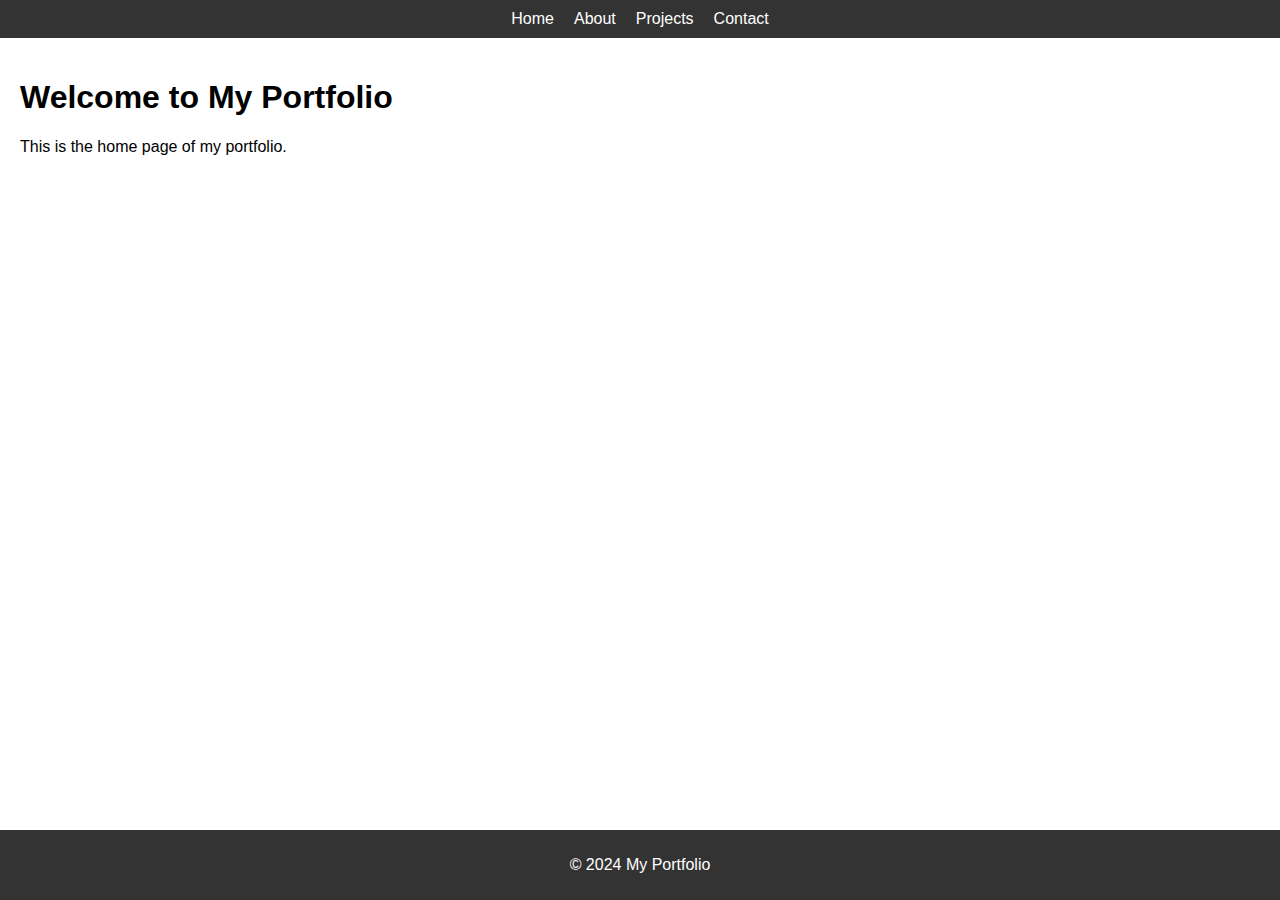
<file: index.html>
﻿<!DOCTYPE html>

<html lang="en" xmlns="http://www.w3.org/1999/xhtml">
<head>
    <meta charset="UTF-8">
    <meta name="viewport" content="width=device-width, initial-scale=1.0">
    <title>My Portfolio</title>
    <link rel="stylesheet" href="css/styles.css">
</head>
<body>
    <header>
        <nav>
            <ul>
                <li><a href="index.html">Home</a></li>
                <li><a href="about.html">About</a></li>
                <li><a href="projects.html">Projects</a></li>
                <li><a href="contact.html">Contact</a></li>
            </ul>
        </nav>
    </header>
    <main>
        <h1>Welcome to My Portfolio</h1>
        <p>This is the home page of my portfolio.</p>
    </main>
    <footer>
        <p>&copy; 2024 My Portfolio</p>
    </footer>
    <script src="js/script.js"></script>
</body>
</html>
</file>
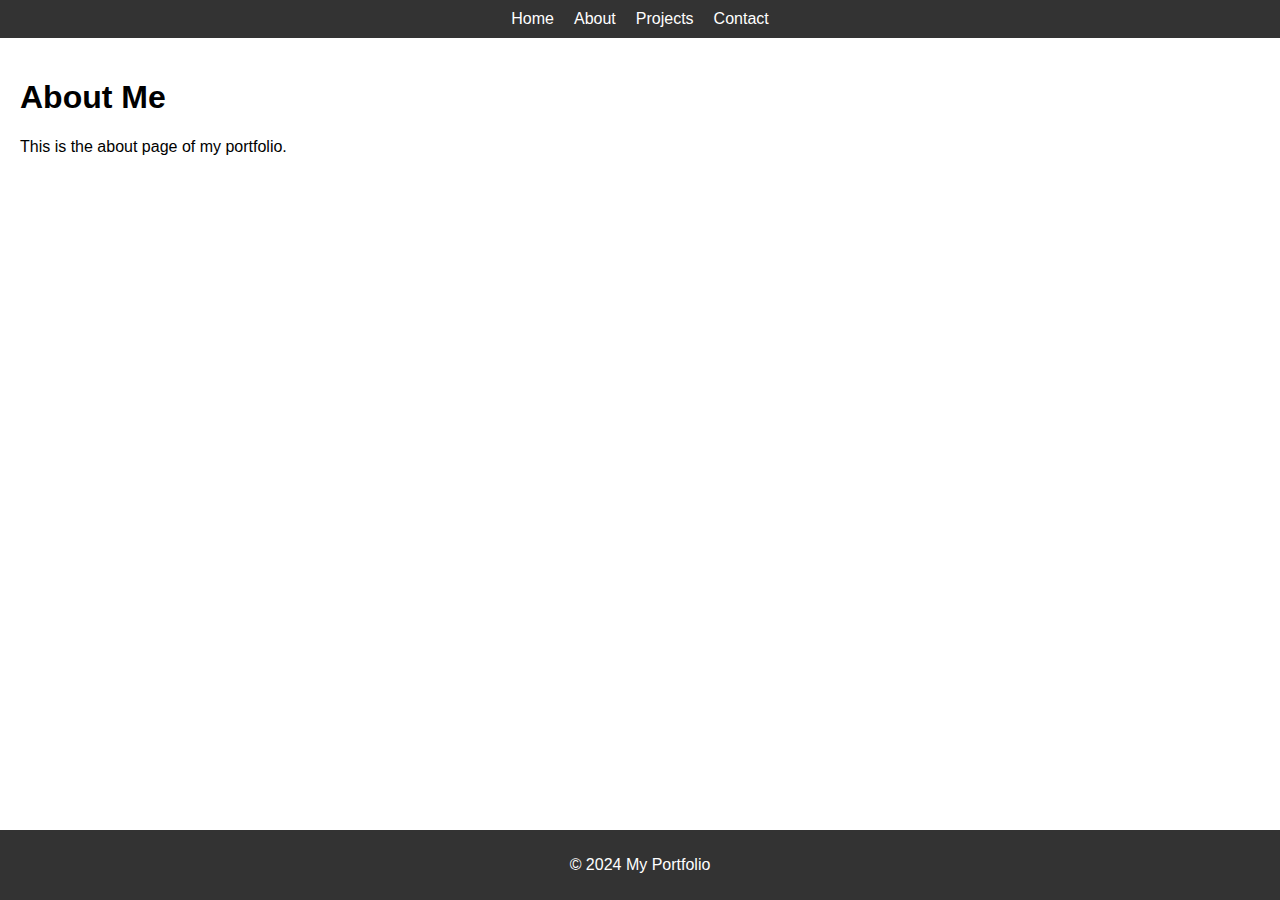
<file: about.html>
﻿<!DOCTYPE html>

<html lang="en" xmlns="http://www.w3.org/1999/xhtml">
<head>
    <meta charset="UTF-8">
    <meta name="viewport" content="width=device-width, initial-scale=1.0">
    <title>About Me</title>
    <link rel="stylesheet" href="css/styles.css">
</head>
<body>
    <header>
        <nav>
            <ul>
                <li><a href="index.html">Home</a></li>
                <li><a href="about.html">About</a></li>
                <li><a href="projects.html">Projects</a></li>
                <li><a href="contact.html">Contact</a></li>
            </ul>
        </nav>
    </header>
    <main>
        <h1>About Me</h1>
        <p>This is the about page of my portfolio.</p>
    </main>
    <footer>
        <p>&copy; 2024 My Portfolio</p>
    </footer>
</body>
</html>
</file>
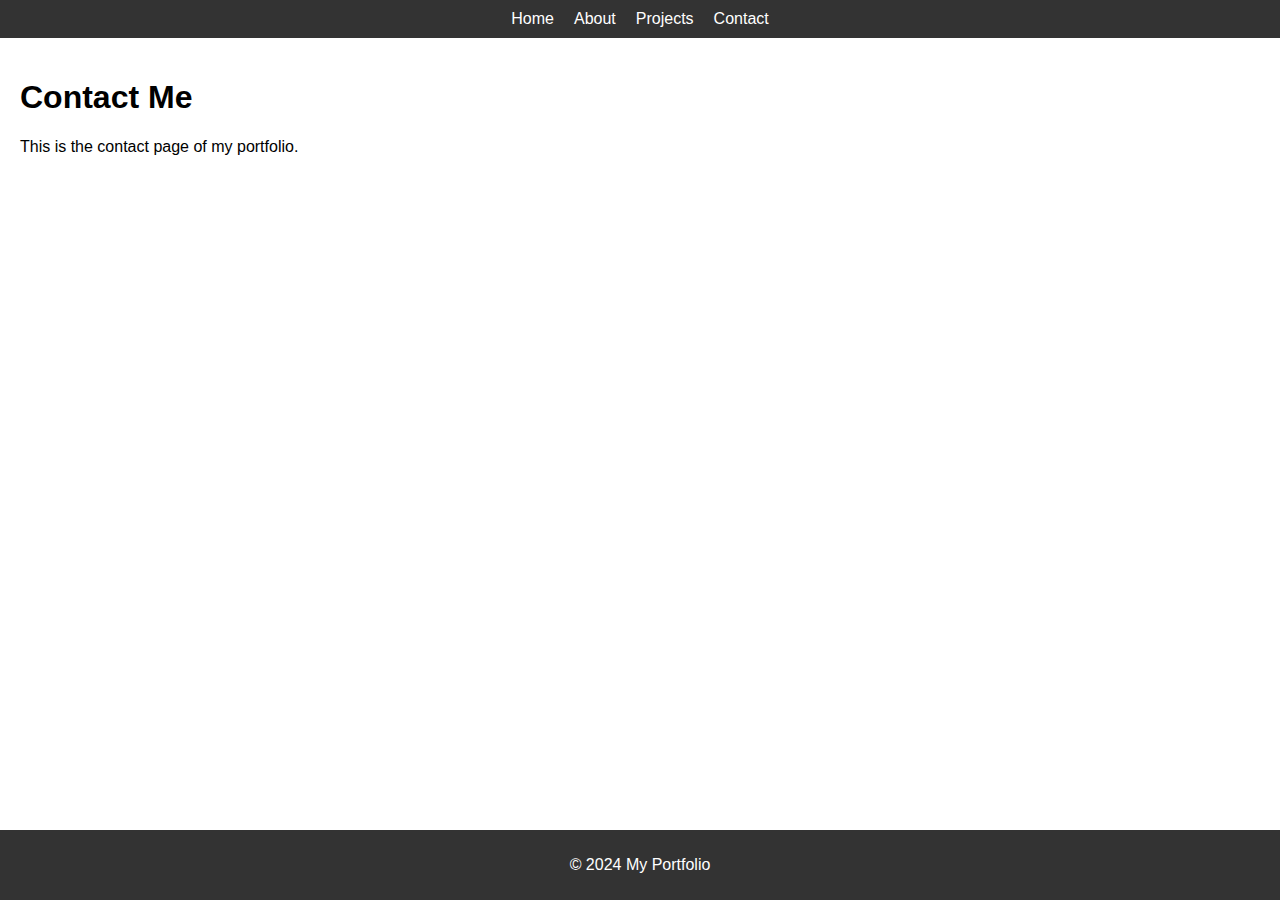
<file: contact.html>
﻿<!DOCTYPE html>

<html lang="en" xmlns="http://www.w3.org/1999/xhtml">
<head>
    <meta charset="UTF-8">
    <meta name="viewport" content="width=device-width, initial-scale=1.0">
    <title>Contact Me</title>
    <link rel="stylesheet" href="css/styles.css">
</head>
<body>
    <header>
        <nav>
            <ul>
                <li><a href="index.html">Home</a></li>
                <li><a href="about.html">About</a></li>
                <li><a href="projects.html">Projects</a></li>
                <li><a href="contact.html">Contact</a></li>
            </ul>
        </nav>
    </header>
    <main>
        <h1>Contact Me</h1>
        <p>This is the contact page of my portfolio.</p>
    </main>
    <footer>
        <p>&copy; 2024 My Portfolio</p>
    </footer>
</body>
</html>
</file>
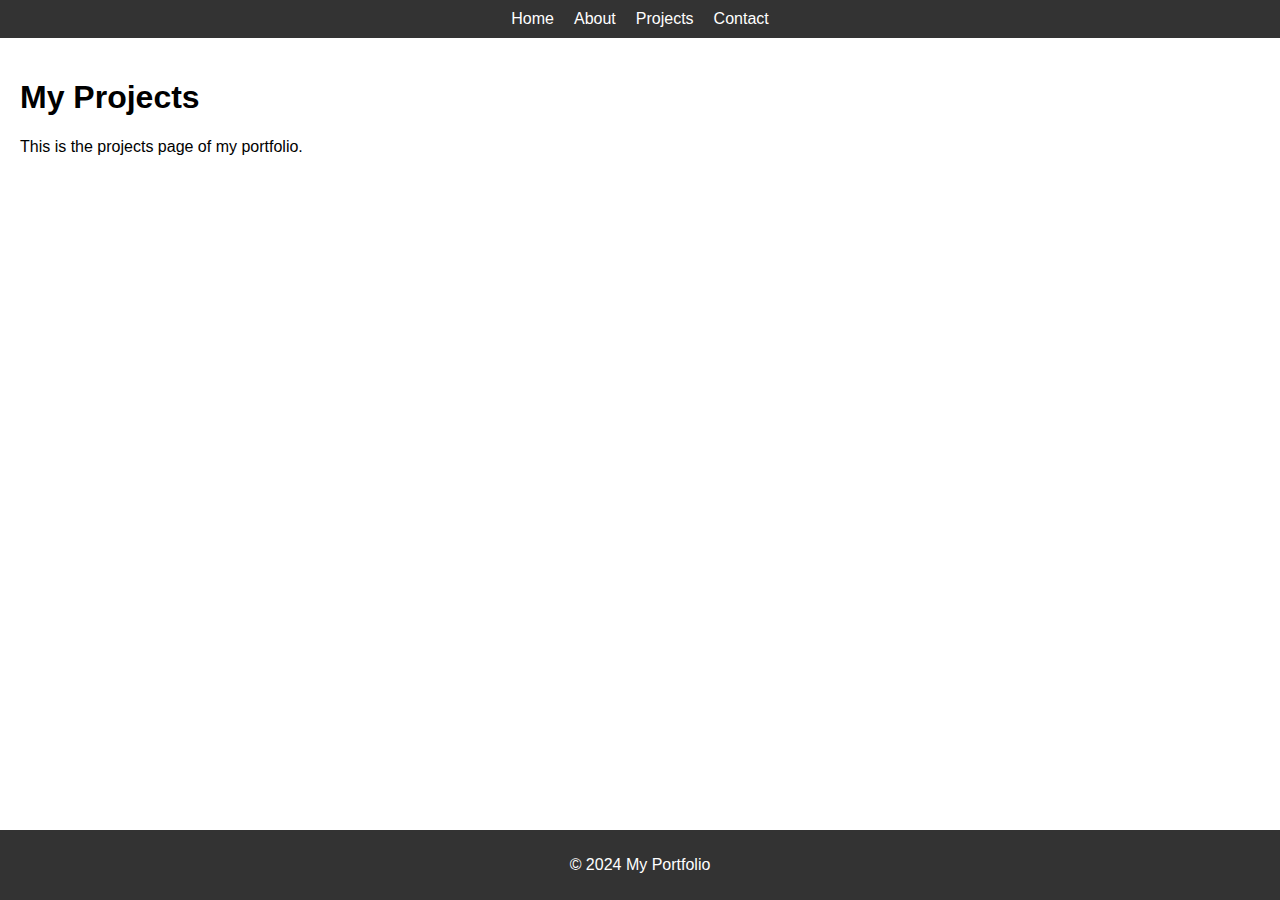
<file: projects.html>
﻿<!DOCTYPE html>

<html lang="en" xmlns="http://www.w3.org/1999/xhtml">
<head>
    <meta charset="UTF-8">
    <meta name="viewport" content="width=device-width, initial-scale=1.0">
    <title>My Projects</title>
    <link rel="stylesheet" href="css/styles.css">
</head>
<body>
    <header>
        <nav>
            <ul>
                <li><a href="index.html">Home</a></li>
                <li><a href="about.html">About</a></li>
                <li><a href="projects.html">Projects</a></li>
                <li><a href="contact.html">Contact</a></li>
            </ul>
        </nav>
    </header>
    <main>
        <h1>My Projects</h1>
        <p>This is the projects page of my portfolio.</p>
    </main>
    <footer>
        <p>&copy; 2024 My Portfolio</p>
    </footer>
</body>
</html>
</file>
<file: css/styles.css>
body {
    font-family: Arial, sans-serif;
    margin: 0;
    padding: 0;
}

header {
    background-color: #333;
    color: #fff;
    padding: 10px 0;
    text-align: center;
}

nav ul {
    list-style: none;
    padding: 0;
    margin: 0;
    display: flex;
    justify-content: center;
    flex-wrap: wrap;
}

nav ul li {
    margin: 0 10px;
}

nav ul li a {
    color: #fff;
    text-decoration: none;
}

main {
    padding: 20px;
}

footer {
    background-color: #333;
    color: #fff;
    text-align: center;
    padding: 10px 0;
    position: fixed;
    bottom: 0;
    width: 100%;
}

@media (max-width: 600px) {
    header {
        text-align: center;
    }
    nav ul {
        flex-direction: column;
    }
    nav ul li {
        margin: 10px 0;
    }
}

.hidden {
    display: none;
}

button.menu-toggle {
    background-color: #333;
    color: #fff;
    border: none;
    padding: 10px 20px;
    font-size: 16px;
    cursor: pointer;
}

nav ul.show {
    display: flex !important;
}
</file>
